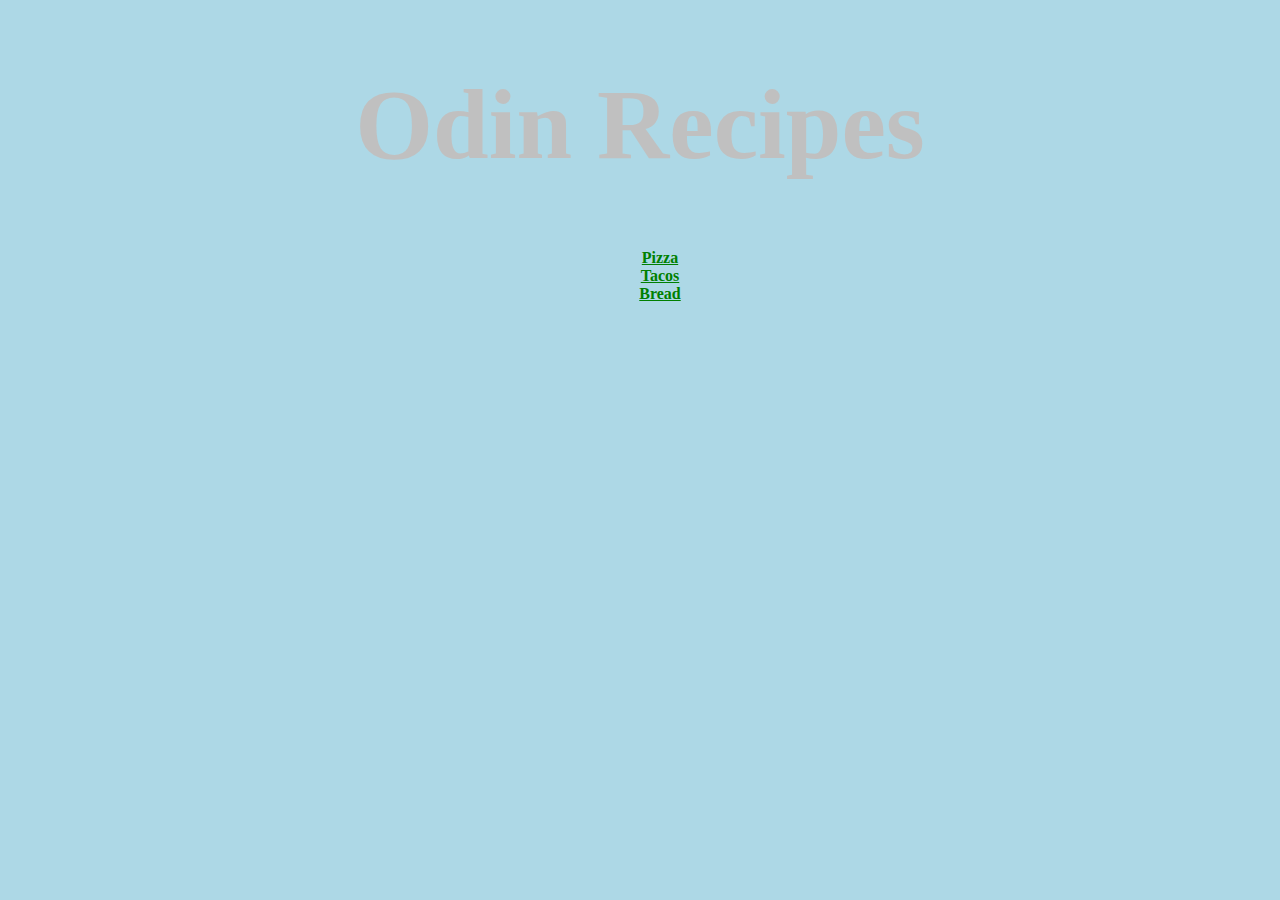
<file: index.html>
<!DOCTYPE html>
<html lang="en">
  <head>
    <meta charset="UTF-8" />
    <title>Recipes</title>
    <link rel="stylesheet" href="style.css" />
  </head>

  <body>
    <h1>Odin Recipes</h1>

    <ul>
      <a href="recipes/pizza.html">Pizza</a>
      <a href="recipes/tacos.html">Tacos</a>
      <a href="recipes/bread.html">Bread</a>
    </ul>
  </body>
</html>
</file>
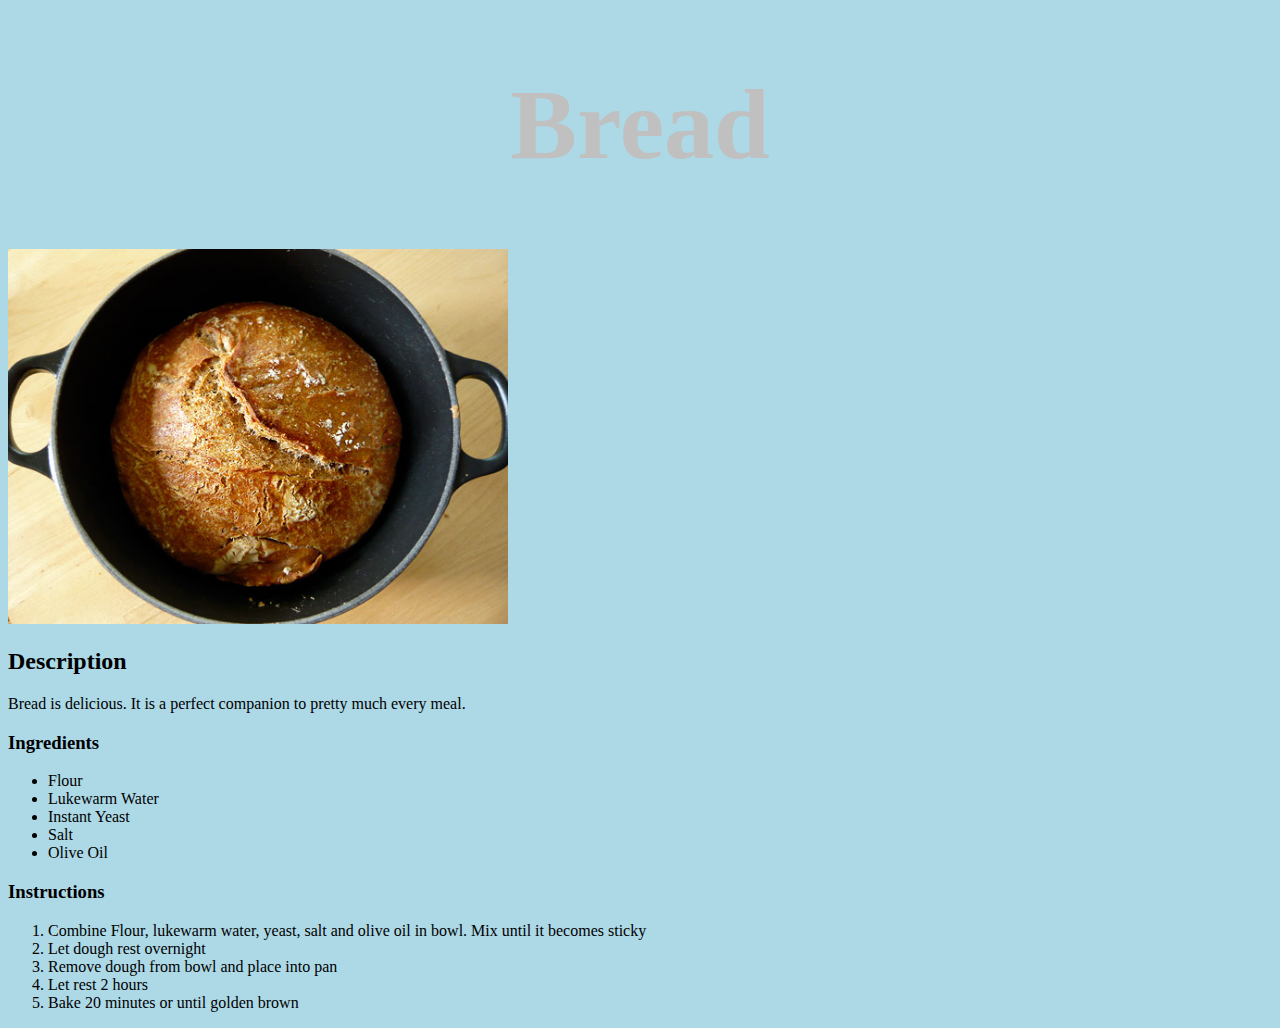
<file: recipes/bread.html>
<!DOCTYPE html>
<html lang="en">
  <head>
    <meta charset="UTF-8" />
    <meta http-equiv="X-UA-Compatible" content="IE=edge" />
    <meta name="viewport" content="width=device-width, initial-scale=1.0" />
    <title>Document</title>
    <link rel="stylesheet" href="../style.css" />
  </head>
  <body>
    <h1>Bread</h1>
    <img src="../images/bread.jpg" alt="Bread" />

    <h2>Description</h2>

    <p>
      Bread is delicious. It is a perfect companion to pretty much every meal.
    </p>

    <h3>Ingredients</h3>

    <ul>
      <li>Flour</li>
      <li>Lukewarm Water</li>
      <li>Instant Yeast</li>
      <li>Salt</li>
      <li>Olive Oil</li>
    </ul>

    <h3>Instructions</h3>

    <ol>
      <li>
        Combine Flour, lukewarm water, yeast, salt and olive oil in bowl. Mix
        until it becomes sticky
      </li>
      <li>Let dough rest overnight</li>
      <li>Remove dough from bowl and place into pan</li>
      <li>Let rest 2 hours</li>
      <li>Bake 20 minutes or until golden brown</li>
    </ol>
  </body>
</html>
</file>
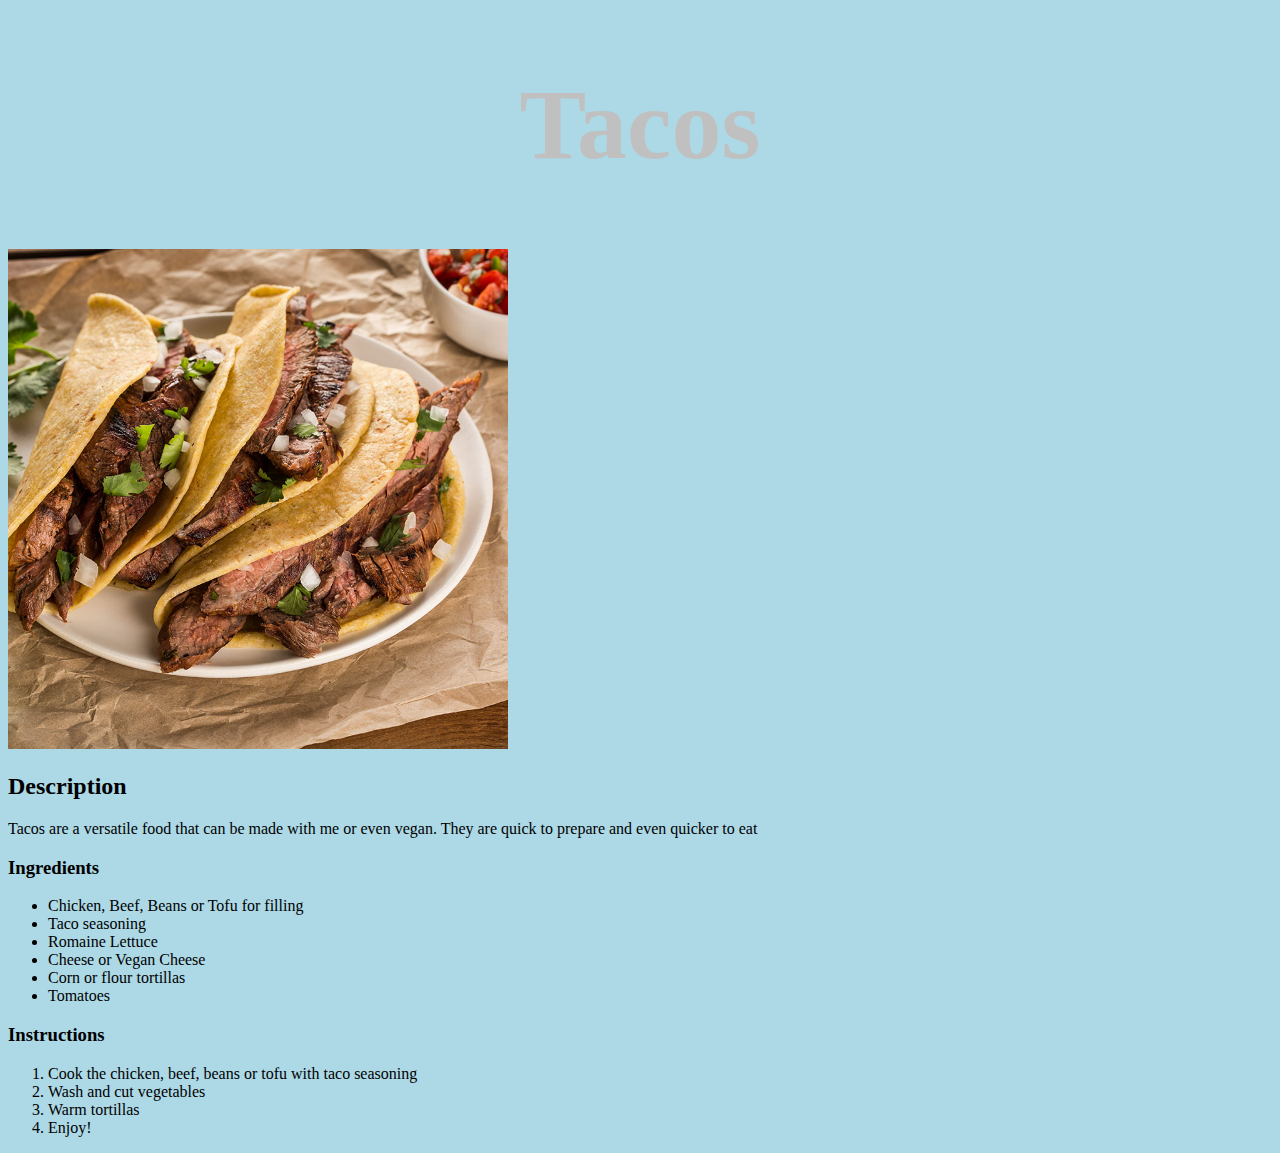
<file: recipes/tacos.html>
<!DOCTYPE html>
<html lang="en">
  <head>
    <meta charset="UTF-8" />
    <meta http-equiv="X-UA-Compatible" content="IE=edge" />
    <meta name="viewport" content="width=device-width, initial-scale=1.0" />
    <title>Document</title>
    <link rel="stylesheet" href="../style.css" />
  </head>
  <body>
    <h1>Tacos</h1>
    <img src="../images/tacos.jpg" alt="Tacos" />

    <h2>Description</h2>

    <p>
      Tacos are a versatile food that can be made with me or even vegan. They
      are quick to prepare and even quicker to eat
    </p>

    <h3>Ingredients</h3>

    <ul>
      <li>Chicken, Beef, Beans or Tofu for filling</li>
      <li>Taco seasoning</li>
      <li>Romaine Lettuce</li>
      <li>Cheese or Vegan Cheese</li>
      <li>Corn or flour tortillas</li>
      <li>Tomatoes</li>
    </ul>

    <h3>Instructions</h3>

    <ol>
      <li>Cook the chicken, beef, beans or tofu with taco seasoning</li>
      <li>Wash and cut vegetables</li>
      <li>Warm tortillas</li>
      <li>Enjoy!</li>
    </ol>
  </body>
</html>
</file>
<file: style.css>
* {
  background-color: lightblue;
  font-family: "Times New Roman", sans-serif, serif;
}

h1 {
  color: silver;
  text-align: center;
  font-size: 100px;
  font-weight: bolder;
}

a {
  color: green;
  display: block;
  text-align: center;
  font-weight: bold;
}

img {
  height: auto;
  width: 500px;
}
</file>
